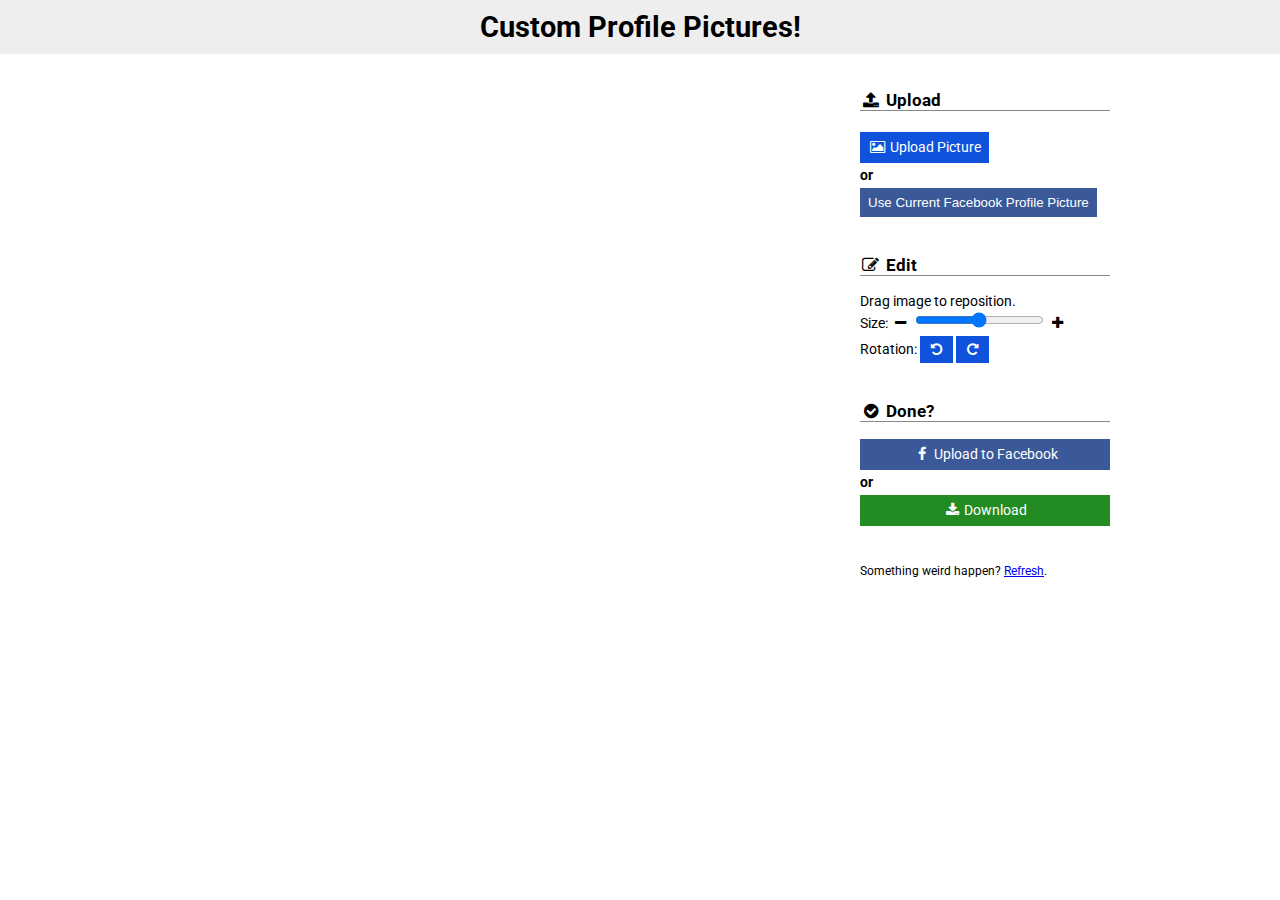
<file: index.html>
<!doctype>
<html>

<head>
	<link href='http://fonts.googleapis.com/css?family=Roboto:400' rel='stylesheet' type='text/css'>
	<link href="http://maxcdn.bootstrapcdn.com/font-awesome/4.2.0/css/font-awesome.min.css" rel="stylesheet">
	<link href="style.css" rel="stylesheet">
	<title>Homecoming Profile Pictures!</title>
</head>

<body>

<h1>Custom Profile Pictures!</h1>

<div class="container">

	<div class="main">
		<canvas id="canvas" width="700" height="700"></canvas>
	</div>

	<div class="side">
		<h3><i class="fa fa-upload fa-fw"></i> Upload</h3>
        <label for="imageLoader" class="btn"><i class="fa fa-photo fa-fw"></i> Upload Picture</label>
	    <input type="file" id="imageLoader" name="imageLoader">
	    <br><strong>or</strong>
        <input type="button" id="btn-getCurrent" class="btn btn-fb" value="Use Current Facebook Profile Picture">

		<br>

        <h3><i class="fa fa-edit fa-fw"></i> Edit</h3>
        Drag image to reposition.<br>
        Size: 
		<i class="fa fa-minus fa-fw"></i>
        <input type="range" id="scale" min="0.2" max="2.0" step="0.1">
        <i class="fa fa-plus fa-fw"></i>
        <br>
        Rotation:
        <button class="btn edit" id="rot-l"><i class="fa fa-rotate-left fa-fw"></i></button>
        <button class="btn edit" id="rot-r"><i class="fa fa-rotate-right fa-fw"></i></button>
		<br><br>

		<h3><i class="fa fa-check-circle fa-fw"></i> Done?</h3>
		<a href="#" class="btn btn-fb" id="btn-update"><i class="fa fa-facebook fa-fw"></i> Upload to Facebook</a>
        <strong>or</strong>
        <a href="#" class="btn" id="btn-download"><i class="fa fa-download fa-fw"></i> Download</a>
		<br><br>

		<small>Something weird happen? <a href="/profpics">Refresh</a>.</small>

	</div>

</div>

<script src="script.js"></script>

</body>

</html>
</file>
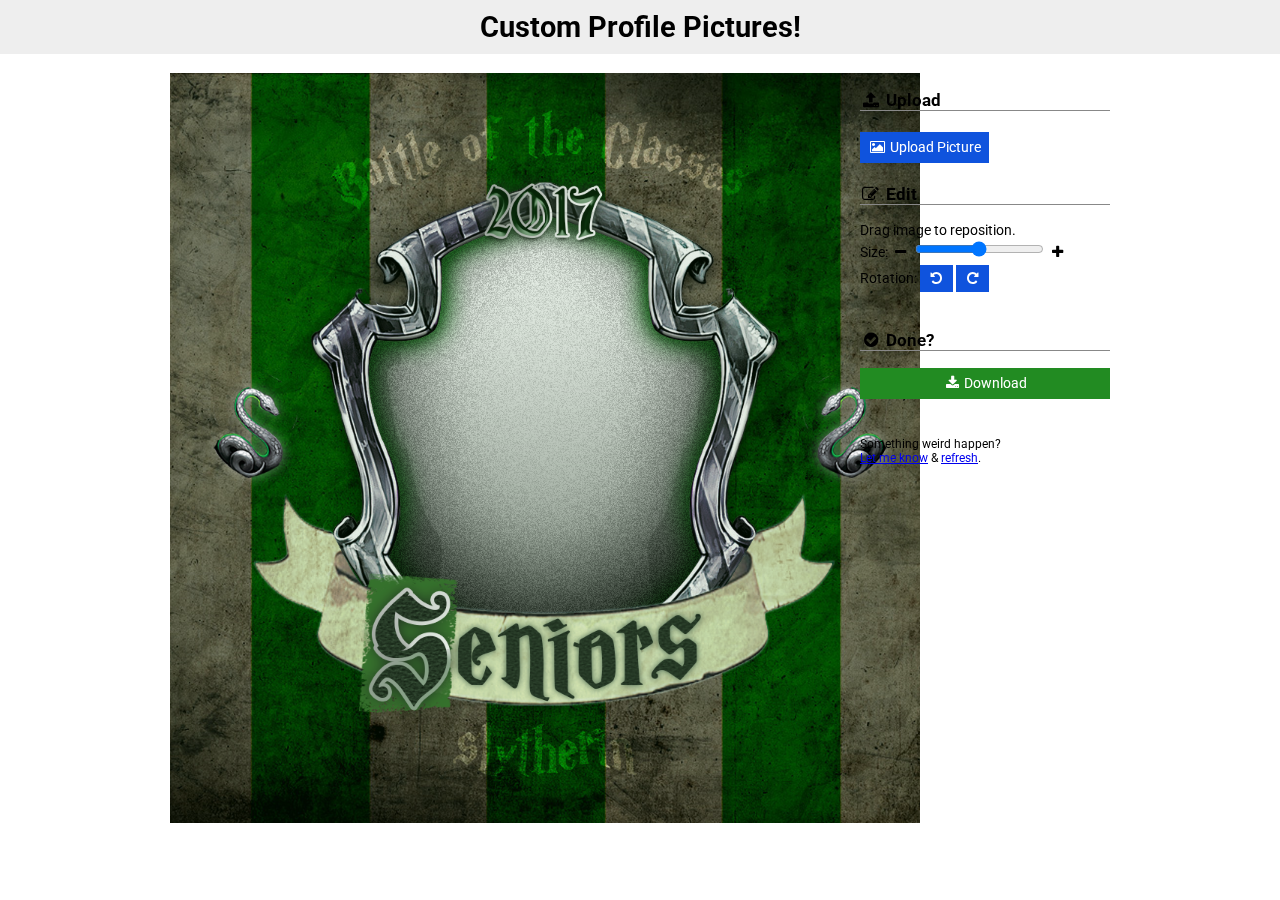
<file: 2017.html>
<!doctype>
<html>

<head>
	<link href='http://fonts.googleapis.com/css?family=Roboto:400' rel='stylesheet' type='text/css'>
	<link href="http://maxcdn.bootstrapcdn.com/font-awesome/4.2.0/css/font-awesome.min.css" rel="stylesheet">
	<link href="style.css" rel="stylesheet">
	<title>Custom Profile Pictures!</title>
</head>

<body>

<h1>Custom Profile Pictures!</h1>

<div class="container">

	<div class="main">
		<canvas id="canvas" width="800" height="800"></canvas>
	</div>

	<div class="side">
		<h3><i class="fa fa-upload fa-fw"></i> Upload</h3>
        <label for="imageLoader" class="btn"><i class="fa fa-photo fa-fw"></i> Upload Picture</label>
	    <input type="file" id="imageLoader" name="imageLoader">
	    <!-- <br><strong>or</strong>
	            <input type="button" id="btn-getCurrent" class="btn btn-fb" value="Use Current Facebook Profile Picture"> -->

		<br>

        <h3><i class="fa fa-edit fa-fw"></i> Edit</h3>
        Drag image to reposition.<br>
        Size: 
		<i class="fa fa-minus fa-fw"></i>
        <input type="range" id="scale" min="0.2" max="2.0" step="0.005">
        <i class="fa fa-plus fa-fw"></i>
        <br>
        Rotation:
        <button class="btn edit" id="rot-l"><i class="fa fa-rotate-left fa-fw"></i></button>
        <button class="btn edit" id="rot-r"><i class="fa fa-rotate-right fa-fw"></i></button>
		<br><br>

		<h3><i class="fa fa-check-circle fa-fw"></i> Done?</h3>
		<!-- <a href="#" class="btn btn-fb" id="btn-update"><i class="fa fa-facebook fa-fw"></i> Upload to Facebook</a>
		        <strong>or</strong> -->
        <a href="#" class="btn" id="btn-download"><i class="fa fa-download fa-fw"></i> Download</a>
		<br><br>

		<small>Something weird happen?<br><a href="mailto:dongheidi@gmail.com" target="_blank">Let me know</a> & <a href="/profpics">refresh</a>.</small>

	</div>

</div>

<script src="seniors.js"></script>

</body>

</html>
</file>
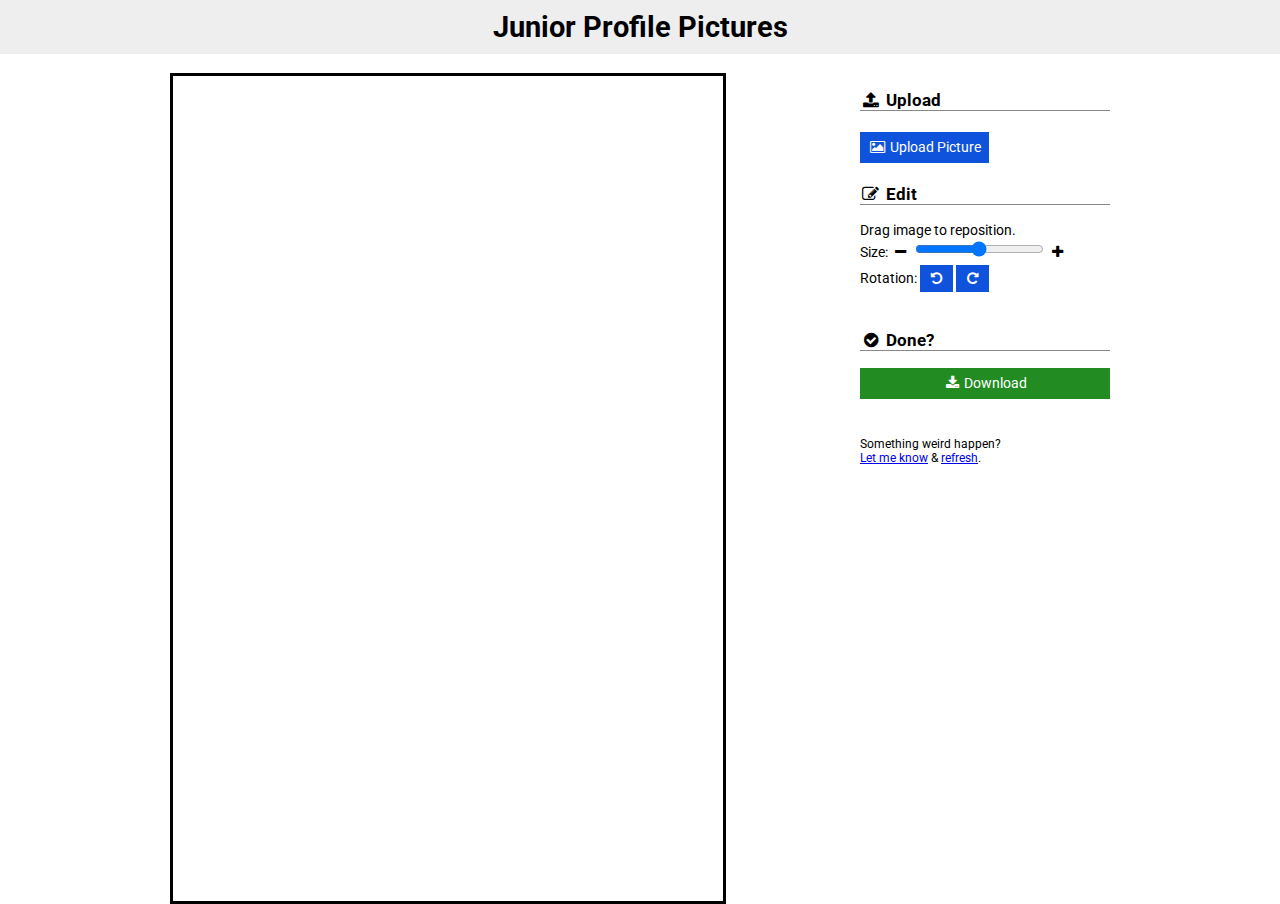
<file: 2018.html>
<!doctype>
<html>

<head>
	<link href='http://fonts.googleapis.com/css?family=Roboto:400' rel='stylesheet' type='text/css'>
	<link href="http://maxcdn.bootstrapcdn.com/font-awesome/4.2.0/css/font-awesome.min.css" rel="stylesheet">
	<link href="style.css" rel="stylesheet">
	<title>Junior Profile Pictures</title>
</head>

<body>

<h1>Junior Profile Pictures</h1>

<div class="container">

	<div class="main">
		<canvas id="canvas" width="700" height="700"></canvas>
	</div>

	<div class="side">
		<h3><i class="fa fa-upload fa-fw"></i> Upload</h3>
        <label for="imageLoader" class="btn"><i class="fa fa-photo fa-fw"></i> Upload Picture</label>
	    <input type="file" id="imageLoader" name="imageLoader">
	    <!-- <br><strong>or</strong>
	            <input type="button" id="btn-getCurrent" class="btn btn-fb" value="Use Current Facebook Profile Picture"> -->

		<br>

        <h3><i class="fa fa-edit fa-fw"></i> Edit</h3>
        Drag image to reposition.<br>
        Size: 
		<i class="fa fa-minus fa-fw"></i>
        <input type="range" id="scale" min="0.2" max="2.0" step="0.005">
        <i class="fa fa-plus fa-fw"></i>
        <br>
        Rotation:
        <button class="btn edit" id="rot-l"><i class="fa fa-rotate-left fa-fw"></i></button>
        <button class="btn edit" id="rot-r"><i class="fa fa-rotate-right fa-fw"></i></button>
		<br><br>

		<h3><i class="fa fa-check-circle fa-fw"></i> Done?</h3>
		<!-- <a href="#" class="btn btn-fb" id="btn-update"><i class="fa fa-facebook fa-fw"></i> Upload to Facebook</a>
		        <strong>or</strong> -->
        <a href="#" class="btn" id="btn-download"><i class="fa fa-download fa-fw"></i> Download</a>
		<br><br>

		<small>Something weird happen?<br><a href="mailto:dongheidi@gmail.com" target="_blank">Let me know</a> & <a href="/profpics">refresh</a>.</small>

	</div>

</div>

<script src="juniors.js"></script>

</body>

</html>
</file>
<file: style.css>
body {
	font: 0.9em 'Roboto', Arial;
	margin: 0;
}
.container {
	width: 940px;
	margin: auto;
}
.main, .side {
	display: inline-block;
	float: left;
}
.main {
	width: 660px;
	margin-right: 30px;
}
.side {
	width: 250px;
}
h1 {
	background: #eee;
	padding: 10px;
	text-align: center;
}
h3 {
	border-bottom: 1px solid #888;
}
input[type="file"] {
	display: none;
}
button:disabled {
	opacity: 0.5;
	cursor: default;
}
.btn:disabled:hover {
	background: #0F53DD;
}
.btn, input[type="button"] {
	display: inline-block;
	background: #0F53DD;
	padding: 7px 8px;
	margin: 4px 0;
	border: 0;
	color: #fff;
	text-decoration: none;
	text-align: center;
	cursor: pointer;
}
.btn:hover {
	background: #2d72ff;
}
.btn-fb, input.btn-fb {
	display: block;
	background: #3B5998;
}
.btn-fb:hover, input.btn-fb:hover {
	background: #446EC5;
}
#btn-download {
	display: block;
	background: forestgreen;
	/*padding: 10px;*/
}
#btn-download:hover {
	background: rgb(71, 192, 71);
}
canvas {
	cursor: move;
}
</file>
